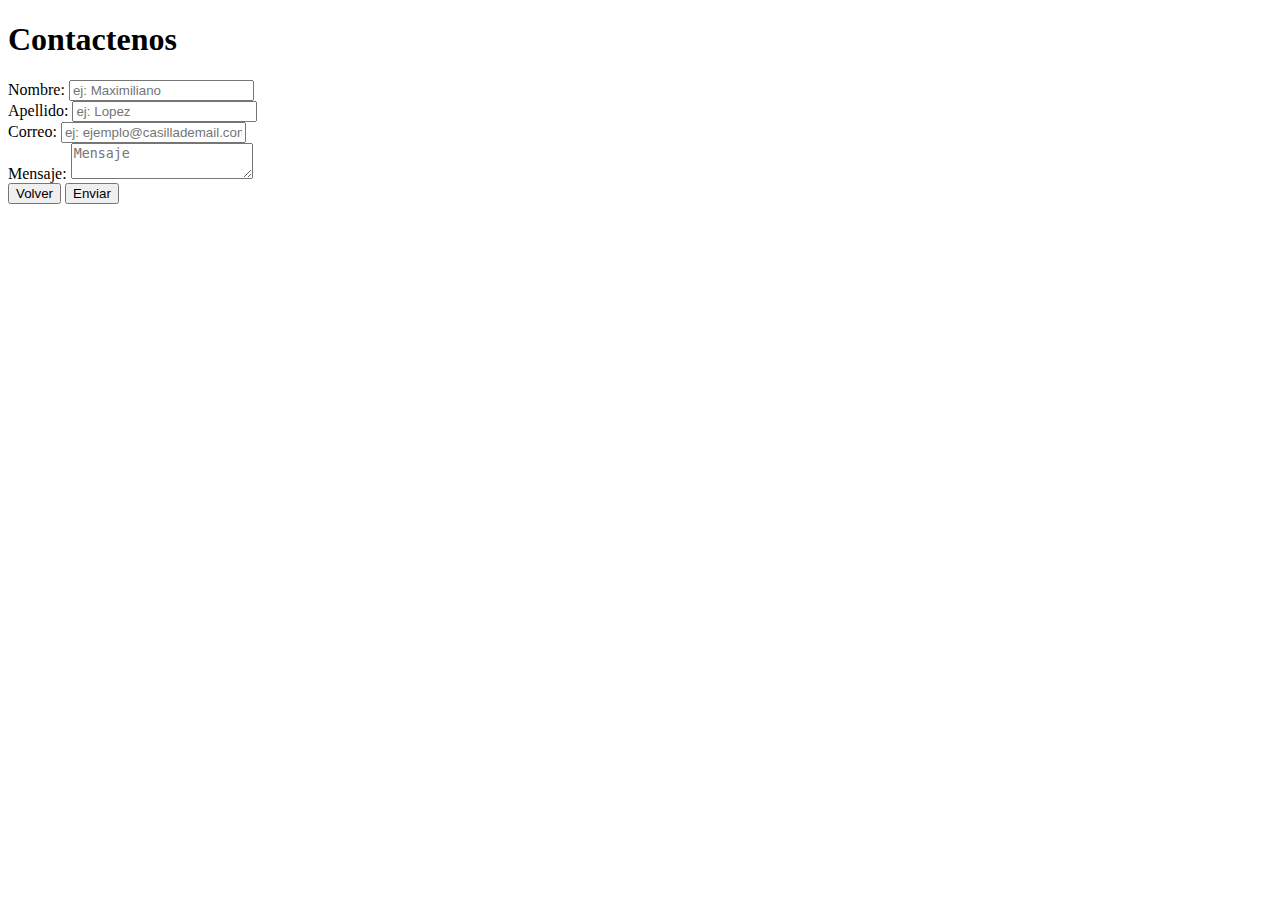
<file: formulario.html>
<!DOCTYPE html>
<html lang="en">
<head>
    <meta charset="UTF-8">
    <meta http-equiv="X-UA-Compatible" content="IE=edge">
    <meta name="viewport" content="width=device-width, initial-scale=1.0">
    <title>Contactenos</title>

    <link href="https://cdn.jsdelivr.net/npm/bootstrap@5.1.3/dist/css/bootstrap.min.css" rel="stylesheet" integrity="sha384-1BmE4kWBq78iYhFldvKuhfTAU6auU8tT94WrHftjDbrCEXSU1oBoqyl2QvZ6jIW3" crossorigin="anonymous">

    

</head>

<body class="bg-dark">
    
       
        <section class="d-flex justify-content-center">
            <div id="contenedor_form" class="card col-sm-6 m-5 p-3 bg-warning" >
                <div id="titulo" class="m-3">
                    <h1>Contactenos</h1>
                </div>
                <div id="form1" class="m-3"  >
                    <form id="form"  method="POST" action="https://formspree.io/f/mleayzqg">
                        <div class= "mb-2">
                            <label for="nombre">Nombre: </label>
                            <input type="text" name="nombre"    id="nombre" class="form-control "placeholder="ej: Maximiliano"required>
                        </div>
                        
                        <div class= "mb-2">
                            <label for="apellido">Apellido: </label>
                            <input type="text" name="apellido" id="apellido" class="form-control"placeholder="ej: Lopez"required>
                        </div>

                        <div class= "mb-2">
                            <label for="correo">Correo:</label>
                            <input type="email" name="correo" id="correo" class="form-control" placeholder="ej: ejemplo@casillademail.com.ar"required pattern="[a-zA-Z0-9._%+-]+@[a-z0-9.-]+\.[a-z]{2,4}$" title="El formato del mail debe ser el siguiente: exaple@dominio.com">
                        </div>

                        <div class= "mb-4">
                            <label for="mensaje">Mensaje:</label>
                            <textarea name="mensaje" id="mensaje" class="form-control" placeholder="Mensaje" required></textarea>
                        </div>

                        <div class="mb-2">
                            <button type="reset"class="btn btn-primary" onclick="location.href='index.html'">Volver</button>
                            <button type="submit" class="btn btn-primary">Enviar</button>
                        </div>
                    </form>
                </div>
            </div>
        </section>       
       
            
           
       
    





</body>
</html>
</file>
